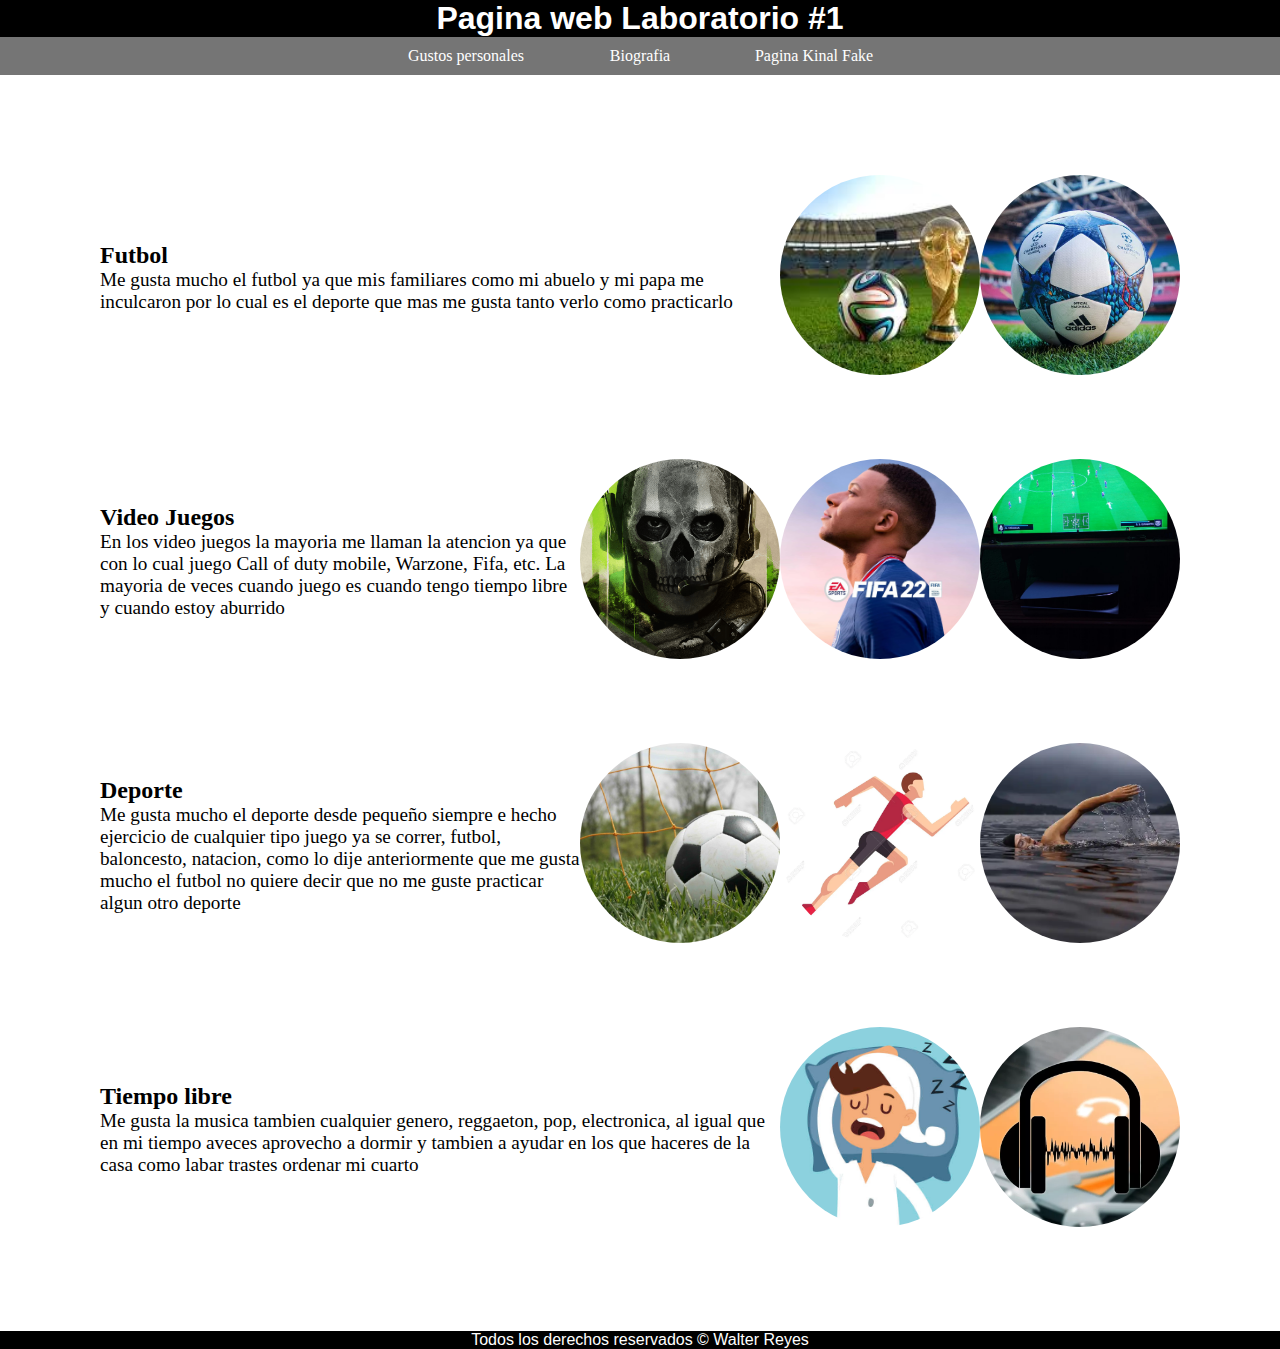
<file: index.html>
<!DOCTYPE html>
<html lang="en">

<head>
    <meta charset="UTF-8">
    <meta http-equiv="X-UA-Compatible" content="IE=edge">
    <meta name="viewport" content="width=device-width, initial-scale=1.0">
    <link rel="stylesheet" href="css/estilo.css">
    <title>Laboratorio 1</title>
</head>

<body>
    <h1>Pagina web Laboratorio #1</h1>
    <nav>
        <ul>
            <li><a href="">Gustos personales</a></li>
            <li><a href="biografia.html">Biografia</a></li>
            <li><a href="kinal.html">Pagina Kinal Fake</a></li>
        </ul>
    </nav>
    <div class="contenido">
        <div class="articulos">
            <div class="secciones">
                <div>
                    <h2>Futbol</h2>
                    <p>Me gusta mucho el futbol ya que mis familiares como mi abuelo y mi papa me inculcaron
                        por lo cual es el deporte que mas me gusta tanto verlo como practicarlo</p>
                </div>
                <div><img src="img/mundial.jpeg"></div>
                <div><img src="img/champions.webp"></div>
            </div>
            <div class="secciones">
                <div>
                    <h2>Video Juegos</h2>
                    <p>En los video juegos la mayoria me llaman la atencion ya que con lo cual juego Call of
                        duty mobile, Warzone, Fifa, etc. La mayoria de veces cuando juego es cuando tengo tiempo
                        libre y cuando estoy aburrido</p>
                </div>
                <div><img src="img/warzone.png"></div>
                <div><img src="img/fifa.jpg"></div>
                <div><img src="img/play.jpg"></div>
            </div>
            <div class="secciones">
                <div>
                    <h2>Deporte</h2>
                    <p>Me gusta mucho el deporte desde pequeño siempre e hecho ejercicio de cualquier tipo juego
                        ya se correr, futbol, baloncesto, natacion, como lo dije anteriormente que me gusta mucho el
                        futbol
                        no quiere decir que no me guste practicar algun otro deporte</p>
                </div>
                <div><img src="img/futbol.jpg"></div>
                <div><img src="img/correr.webp"></div>
                <div><img src="img/nadar.webp"></div>
            </div>
            <div class="secciones">
                <div>
                    <h2>Tiempo libre</h2>
                    <p>Me gusta la musica tambien cualquier genero, reggaeton, pop, electronica, al igual que
                        en mi tiempo aveces aprovecho a dormir y tambien a ayudar en los que haceres de la casa
                        como labar trastes ordenar mi cuarto</p>
                </div>
                <div><img src="img/dormir.jpg"></div>
                <div><img src="img/musica.webp"></div>
            </div>
        </div>
    </div>
</body>
<footer>Todos los derechos reservados © Walter Reyes</footer>
<script></script>
</html>
</file>
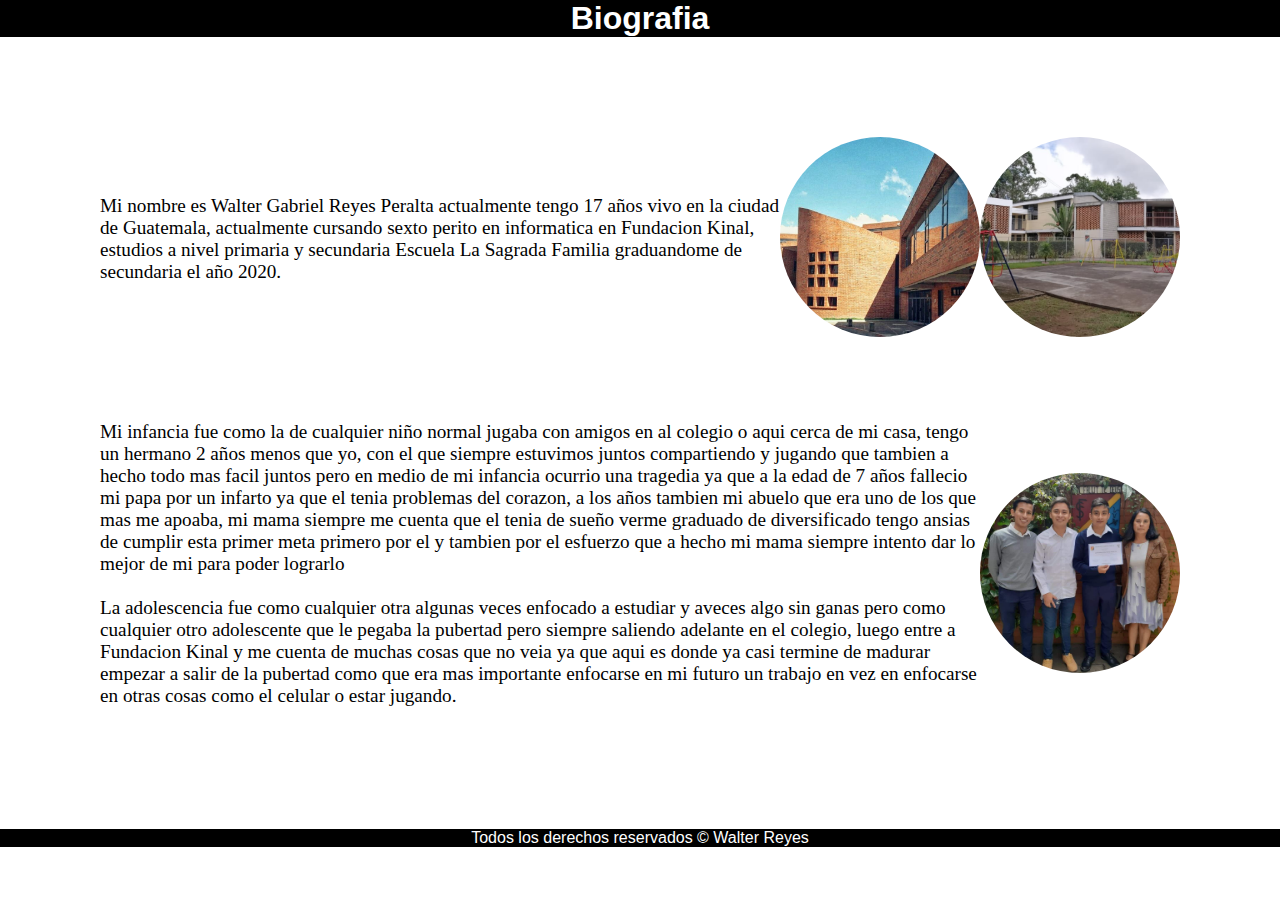
<file: biografia.html>
<!DOCTYPE html>
<html lang="en">
<head>
    <meta charset="UTF-8">
    <meta http-equiv="X-UA-Compatible" content="IE=edge">
    <meta name="viewport" content="width=device-width, initial-scale=1.0">
    <link rel="stylesheet" href="css/estilo.css">
    <title>Biografia</title>
</head>
<body>
    <h1>Biografia</h1>
    <div class="contenido">
        <div class="articulos">
            <div class="secciones">
                <div>
                    <p>Mi nombre es Walter Gabriel Reyes Peralta actualmente tengo 17 años vivo en la ciudad de Guatemala, actualmente cursando
                        sexto perito en informatica en Fundacion Kinal, estudios a nivel primaria y secundaria Escuela La Sagrada Familia graduandome de secundaria
                    el año 2020. </p>
                </div>
                <div><img src="img/kinal.jpg"></div>
                <div><img src="img/sagrada.jpg"></div>
            </div>
            <div class="secciones">
                <div>
                    <p>Mi infancia  fue como la de cualquier niño normal jugaba con amigos en al colegio o aqui cerca de mi casa,
                        tengo un hermano 2 años menos que yo, con el que siempre estuvimos juntos compartiendo y jugando que tambien a hecho todo mas facil juntos
                        pero en medio de mi infancia ocurrio una tragedia ya que a la edad de 7 años fallecio mi papa por un infarto ya que el tenia
                         problemas del corazon, a los años tambien mi abuelo que era uno de los que mas me apoaba, mi mama siempre me cuenta que el tenia de sueño verme graduado de diversificado tengo ansias de cumplir
                         esta primer meta primero por el y tambien por el esfuerzo que a hecho mi mama siempre intento dar lo mejor de mi para poder lograrlo
                        <br>    
                        <br>
                        La adolescencia fue como cualquier otra algunas veces enfocado a estudiar y aveces algo sin ganas pero como cualquier otro
                        adolescente que le pegaba la pubertad pero siempre saliendo adelante en el colegio, luego entre a Fundacion Kinal y me
                        cuenta de muchas cosas que no veia ya que aqui es donde ya casi termine de madurar empezar a salir de la pubertad como que 
                        era mas importante enfocarse en mi futuro un trabajo en vez en enfocarse en otras cosas como el celular o estar jugando.
                        <br>
                        <br>
                        
                    </p>
                </div>
                <div><img src="img/graduacion.jpg"></div>
            </div>
        </div>
    </div>
</body>
<footer>Todos los derechos reservados © Walter Reyes</footer>
</html>
</file>
<file: css/estilo.css>
*{
    padding: 0;
    margin: 0;
}

h1{
    text-align: center;
    background-color: black;
    color: white;
    font-family: 'Segoe UI', Tahoma, Geneva, Verdana, sans-serif;
}

nav ul{
    background-color: #757575;
    width: 100%;
    list-style-type:none;
    text-align: center;
}

nav li{
    display: inline-flex;
}

nav a{
    text-decoration: none;
    color: white;
    padding: 10px;
    width: 150px;
}

img{
    width: 200px;
    height: 200px;
    border-radius: 50%;
    object-fit: cover;
}

.contenido{
    display: flex;
    margin: 60px;
}


.secciones{
    display: flex;
    align-items: center;
    padding: 40px;
    font-family: Cambria, Cochin, Georgia, Times, 'Times New Roman', serif;
}

footer{
    font-family: 'Segoe UI', Tahoma, Geneva, Verdana, sans-serif;
    text-align: center;
    background-color: black;
    color: white;
}

p{
    font-size: larger;
}
</file>
